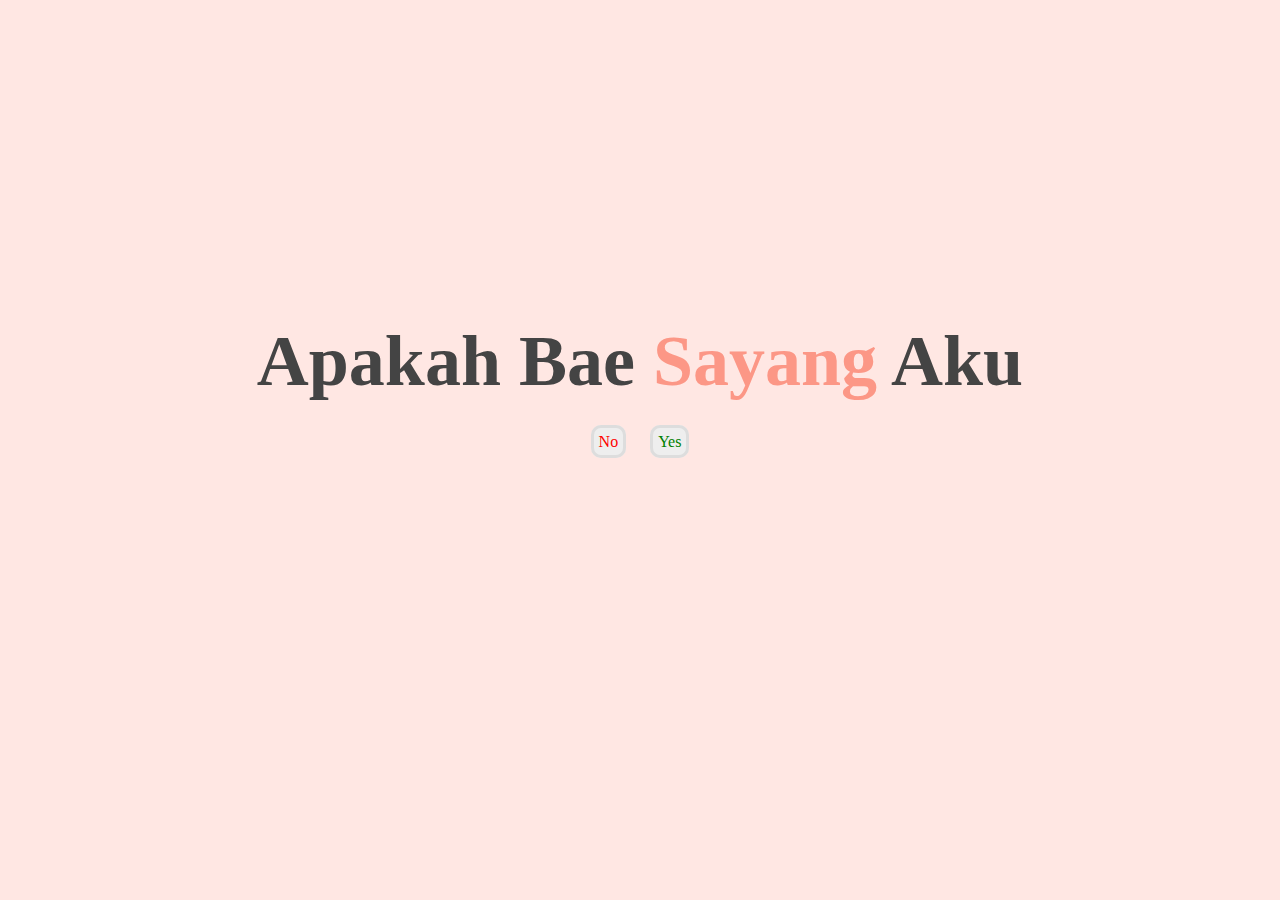
<file: index.html>
<!DOCTYPE html> 
<html>
<head>
    <meta charset="utf-8">
    <meta charset http-equive="X-UA-Compatible" content="IE=edge">
    <title>Pernyataan Cinta</title>
    <link rel="stylesheet" href="style.css">
</head>
<body>
    <div class="container">
        <div class="Sayang">
            <h2>Apakah Bae <span>Sayang </span>Aku</h2>
            <a id="no" href="no.html">No</a>
            <a id="yes" href="yes.html">Yes</a>
        </div>
    </div>
</body>
</html>
</file>
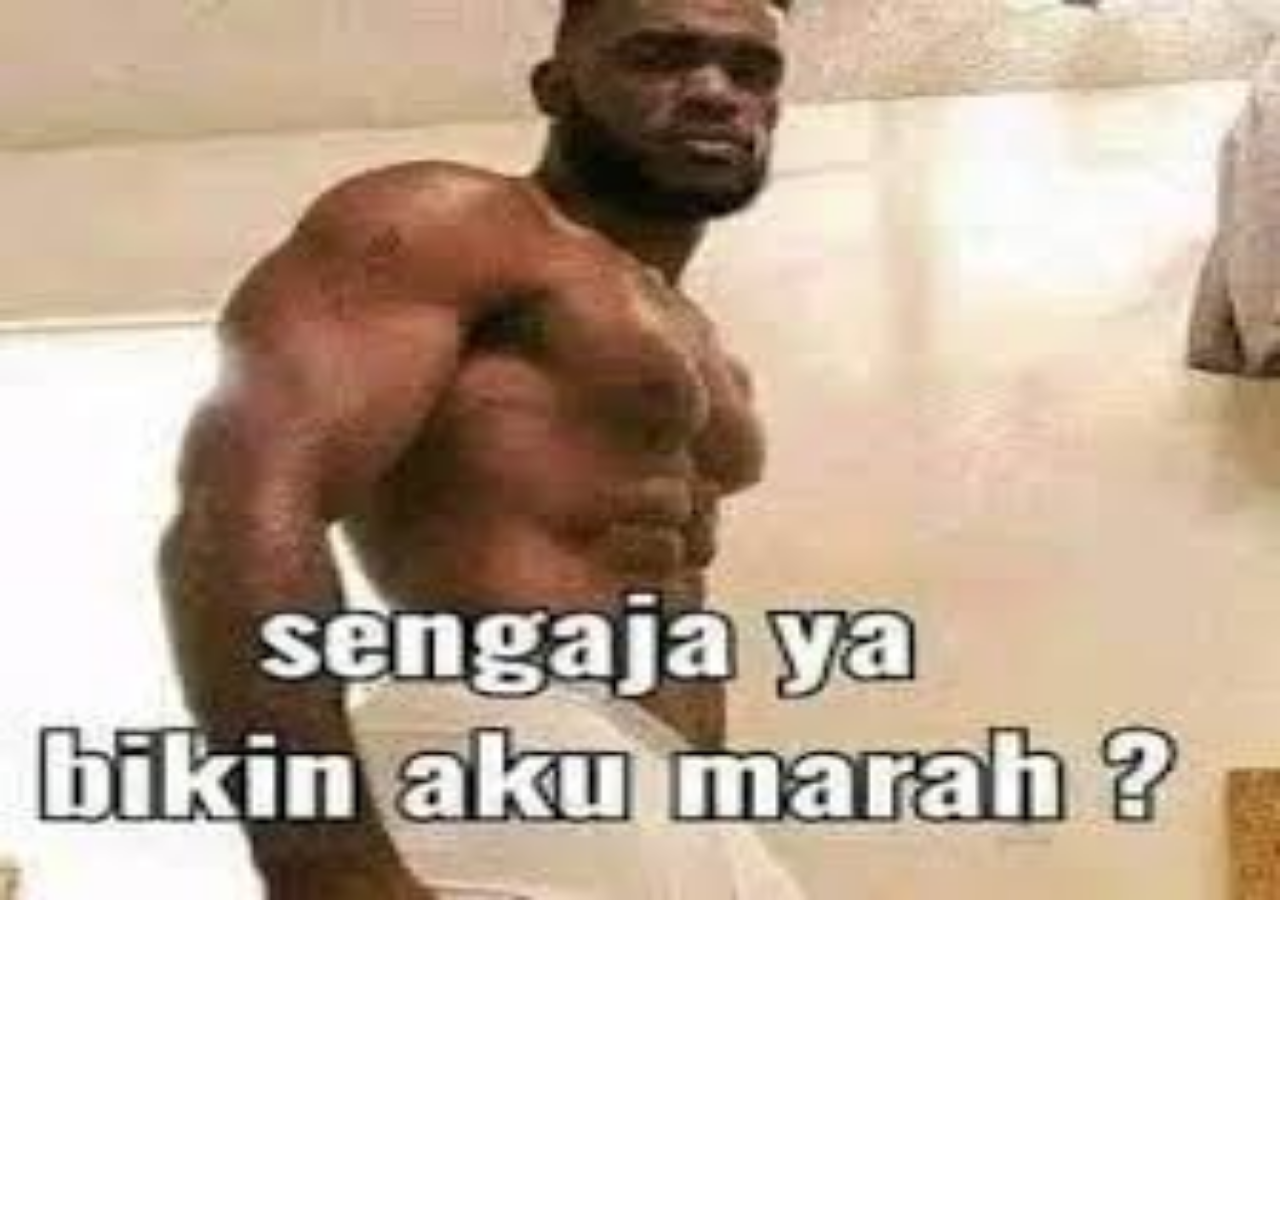
<file: no.html>
<!DOCTYPE html> 
<html>
<head>
    <meta charset="utf-8">
    <meta charset http-equive="X-UA-Compatible" content="IE=edge">
    <title>No Expression</title>
    <link rel="stylesheet" href="style.css">
</head>
<body>
    <img src="jomok.jpeg"
    <div class="container">
        <div class="Sayang">
            
        </div>
    </div>
</body>
</html>
</file>
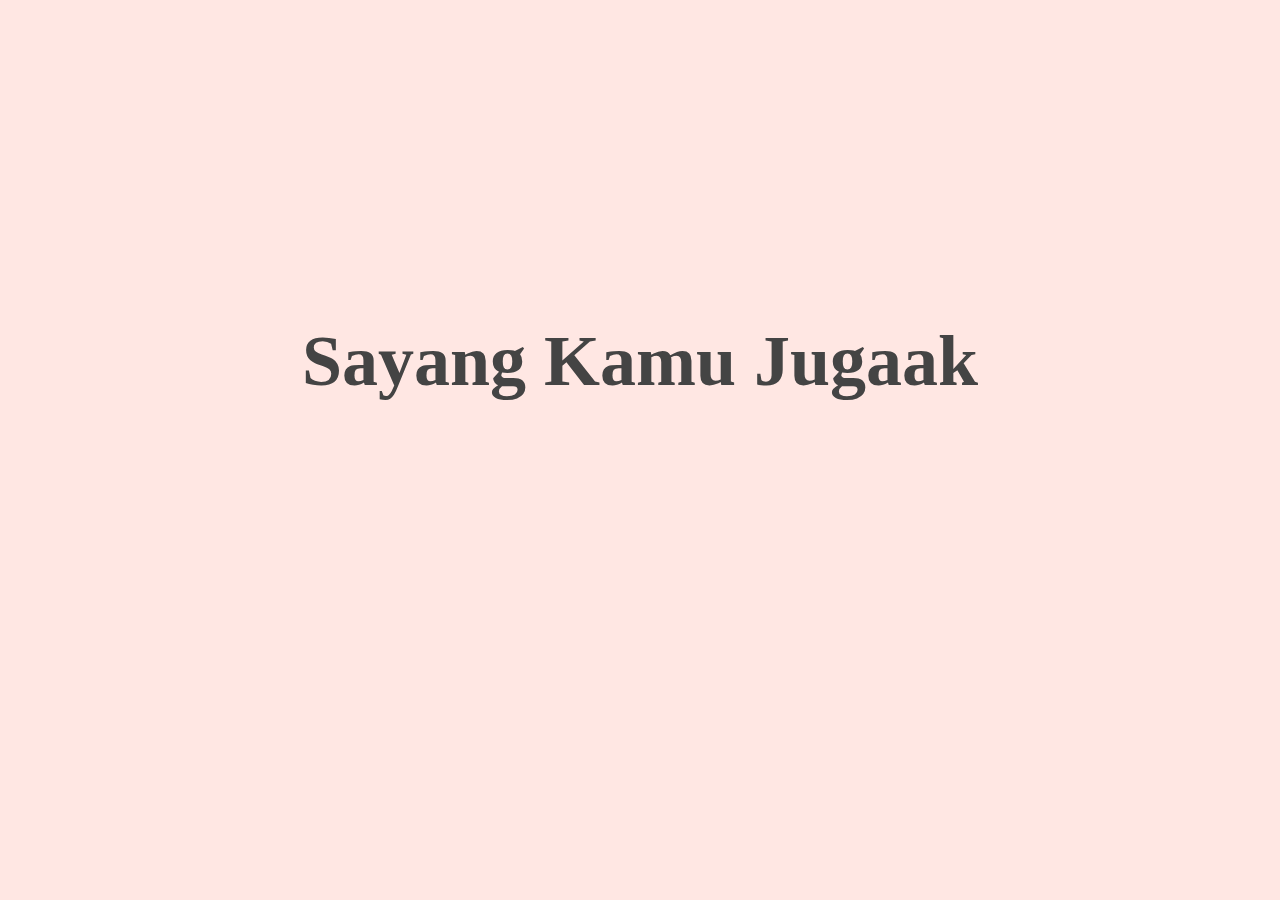
<file: yes.html>
<!DOCTYPE html> 
<html>
<head>
    <meta charset="utf-8">
    <meta charset http-equive="X-UA-Compatible" content="IE=edge">
    <title>Yes Expression</title>
    <link rel="stylesheet" href="style.css">
</head>
<body>
    <div class="container">
        <div class="Sayang">
            <h2>Sayang Kamu Jugaak</h2>
            
        </div>
    </div>
</body>
</html>
</file>
<file: style.css>
*{padding: 0;margin: 0;}
.container{height: 100vh;
           width: 100vw;
           color: #444;
           background: #ffe7e3;
           text-align: center}
.Sayang,.yes, .no{
    padding-top: 25%;
} 
h2{font-size: 72px;margin-bottom: 30px;}           
.Sayang span{color: #fc9786;}
.Sayang a{text-decoration: none;
    background: #eee;
    padding: 5px;
    margin: 5px 10px;
    border: 3px solid #ddd;
    border-radius: 10px;
}
 #no{color: red;}
 #yes{color: green;}
</file>
